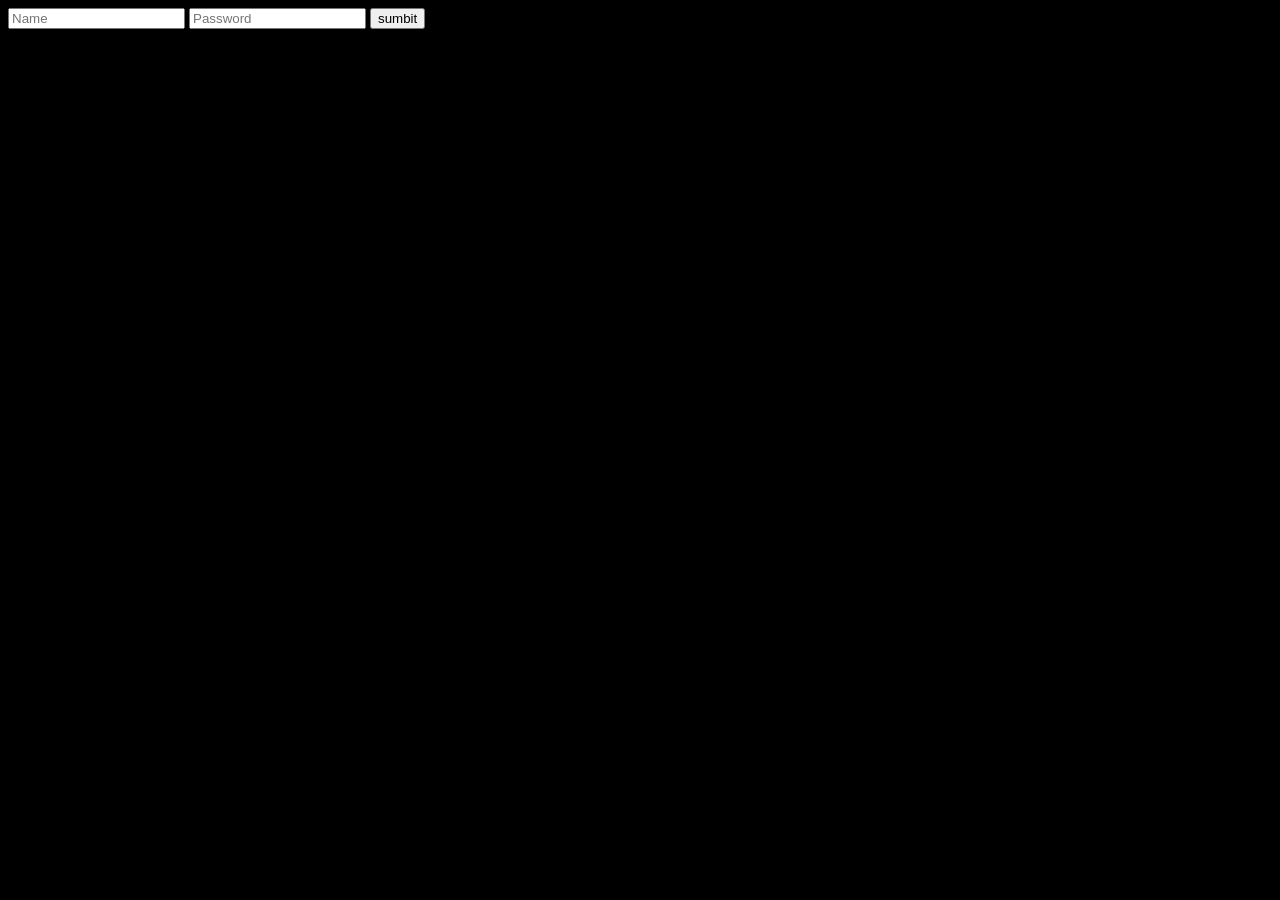
<file: JavaScript/Basics/index.html>
<!DOCTYPE html>
<html lang="en">
<head>
    <meta charset="UTF-8">
    <meta name="viewport" content="width=device-width, initial-scale=1.0">
    <title>Document</title>
</head>
<body bgcolor="black">
    <font color ="white">

    
   
     
        <form>
            <input type="text" placeholder="Name" id="name">
            <input type="number" placeholder="Password" id="pass">



               <button  type="submit">sumbit</button>

        </form>





    </font>


    <!-- <script src="main.js"></script>
    <script src="DOM.js"></script>
    <script src="events.js"></script>
    <script src="fetchAPI.js"></script> -->
    <script src="/JavaScript/Form Validation/form.js"></script>
    <script src="/JavaScript/Storage/localStorage.js"></script>
</body>
</html>
</file>
